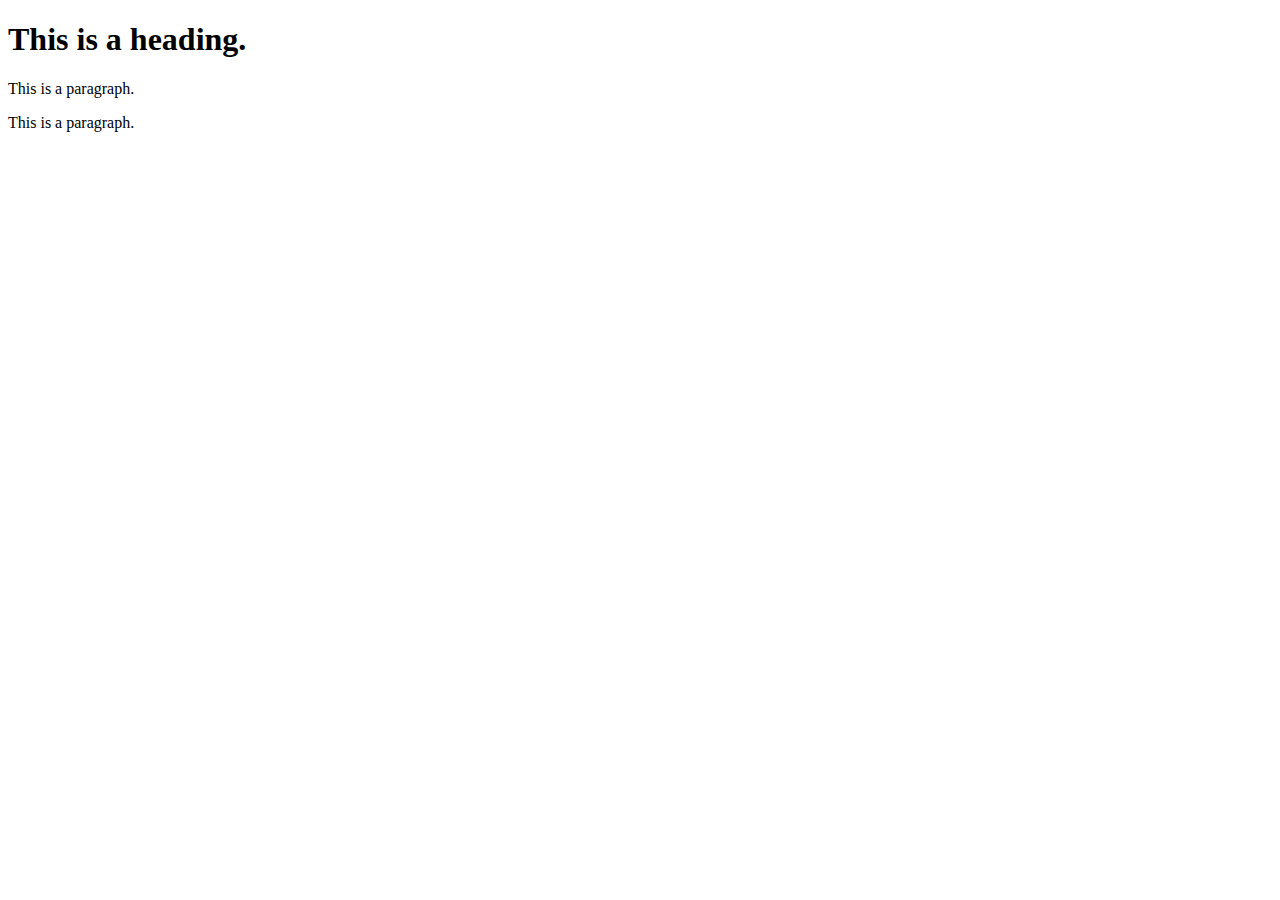
<file: html_css/index.html>
<!DOCTYPE html>
<html lang="en">
  <head>
    <meta charset="UTF-8" />
    <title>Title here</title>
  </head>
  <body>
    <h1>This is a heading.</h1>
    <p>This is a paragraph.</p>
    <p>This is a paragraph.</p>
  </body>
</html>
</file>
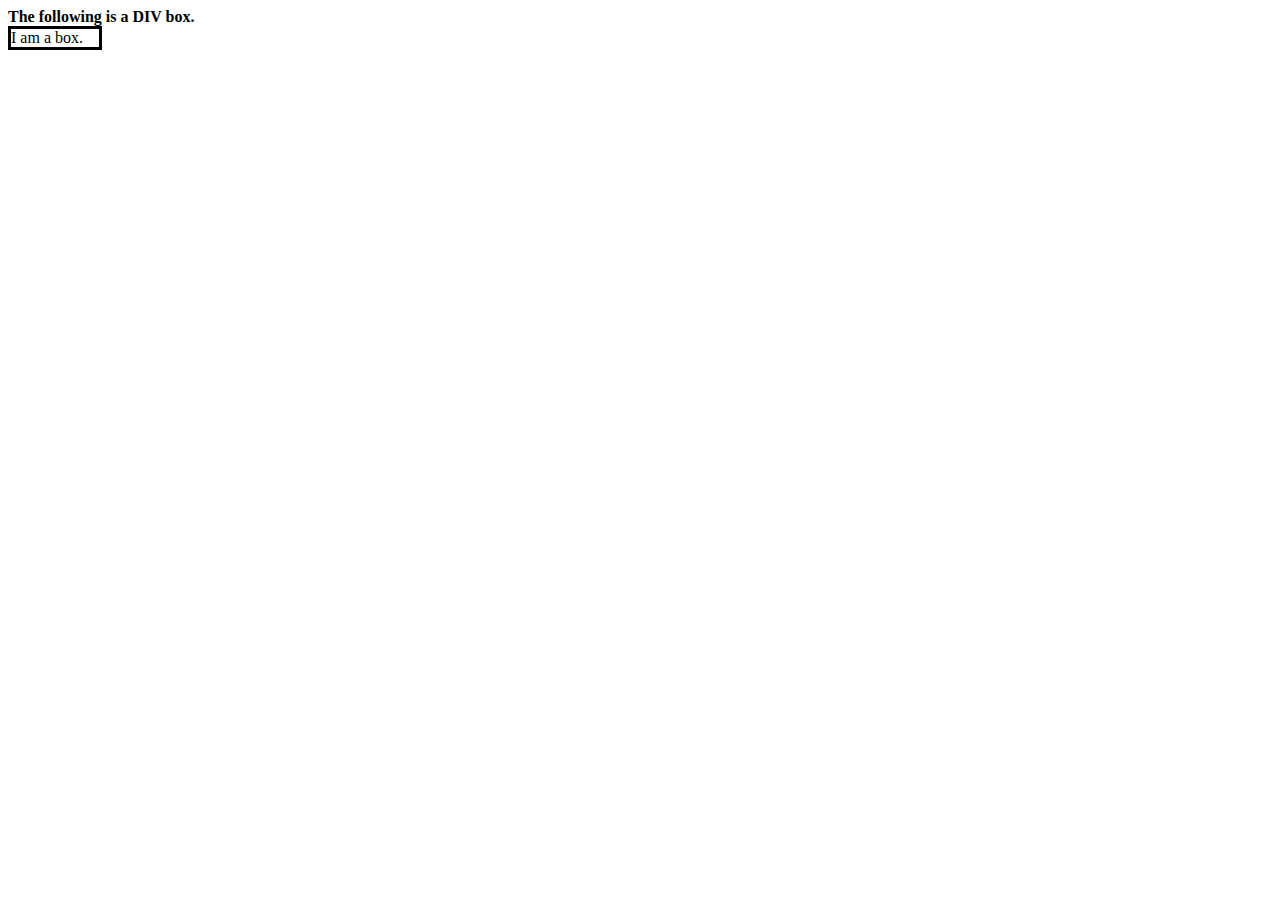
<file: html_css/html03.html>
<!DOCTYPE html>
<html lang="en">
  <head>
    <meta charset="UTF-8" />
    <meta http-equiv="X-UA-Compatible" content="IE=edge" />
    <meta name="viewport" content="width=device-width, initial-scale=1.0" />
    <title>Document</title>
    <style>
      .box {
        display: block;
        /* display: inline; */
        /* display: inline-block;*/
        /* display: none;*/
        border-style: solid;
        border-color: black;
        width: 7%;
      }
    </style>
  </head>
  <body>
    <b>The following is a DIV box.</b>
    <div class="box">I am a box.</div>
  </body>
</html>
</file>
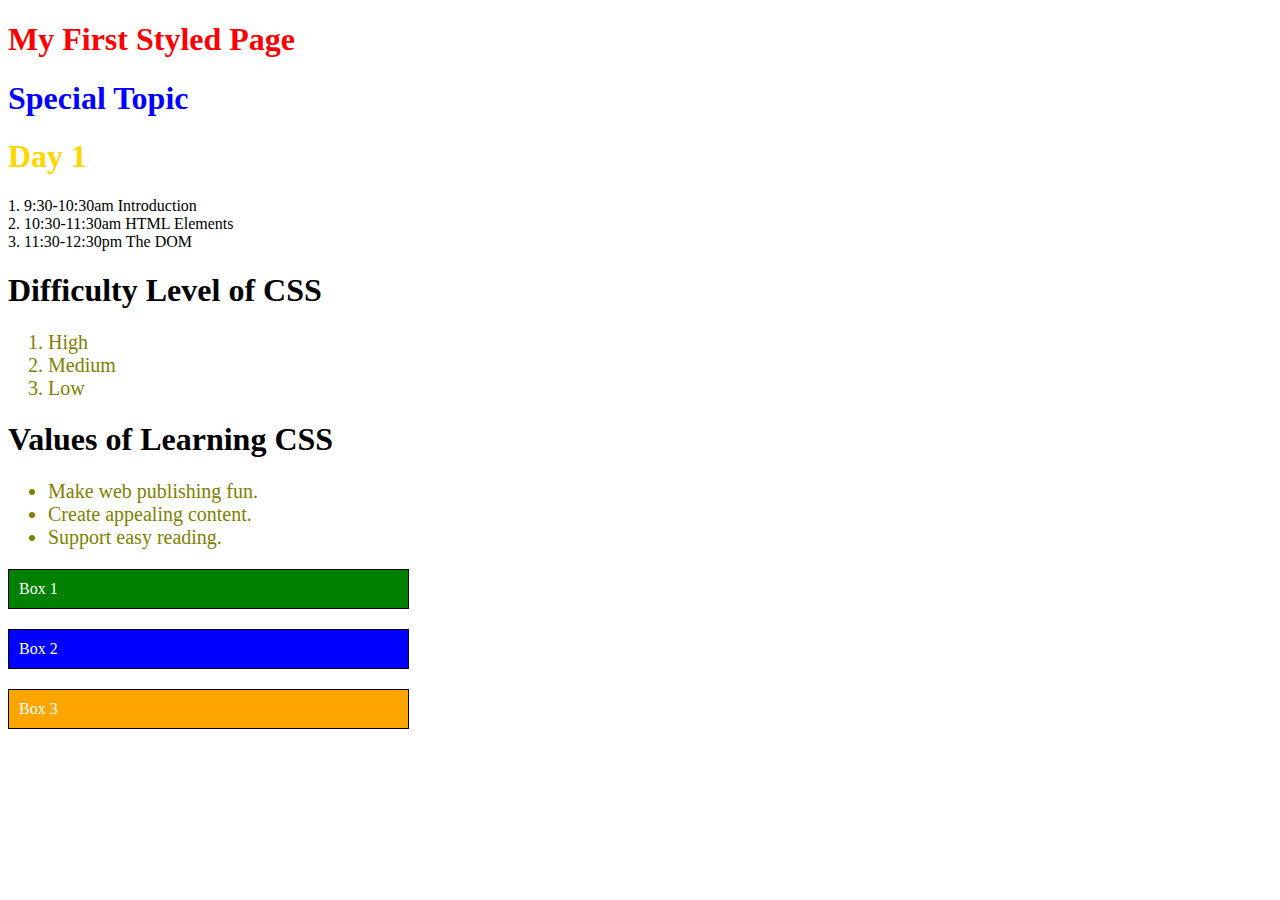
<file: html_css/html04.html>
<!DOCTYPE html>
<html lang="en">
<head>
    <meta charset="UTF-8">
    <meta http-equiv="X-UA-Compatible" content="IE=edge">
    <meta name="viewport" content="width=device-width, initial-scale=1.0">
    <title>Document</title>
    <style>
        h1.first_page {                 /* 1.1 Multiple selectors combining h1 and .first_page. */
            color:red;
        }

        h1.first_page#special {         /* 1.1 Multiple selectors combining h1, .first_page and #special. */
            color:blue;
        }

        .rundown .morning h1 {          /* 1.2 Grand-parent, parent, and child relationship. */
            color: gold;
        }

        .levels, .values {              /* 1.3 Same styles for different targets separated with comma. */
            font-size:20px;
            color:olive;
        }

        .box {                           /* 2. Apply multiple class selectors to target. */
            padding: 10px;
            border-style: solid;
            border-width: 1px;
            border-color: black;
            width:30%;
            margin: 20px 0px 2px 0px;
        }

        .box-1 {
            background-color: green;
            color: white;
        }

        .box-2 {
            background-color: blue;
            color: white;
        }

        .box-3 {
            background-color: orange;
            color: white;
        }

    </style>
</head>
<body>
    <h1 class="first_page">My First Styled Page</h1>
    <h1 class="first_page" id="special">Special Topic</h1>
    <div class="rundown">
        <div class="morning">
          <h1>Day 1</h1>
          1. 9:30-10:30am Introduction<br>
          2. 10:30-11:30am HTML Elements<br>
          3. 11:30-12:30pm The DOM<br>
        </div>
    </div>
    <h1>Difficulty Level of CSS</h1>
    <ol class="levels">
        <li>High</li>
        <li>Medium</li>
        <li>Low</li>
    </ol>
    <h1>Values of Learning CSS</h1>
    <ul class="values">
        <li>Make web publishing fun.</li>
        <li>Create appealing content.</li>
        <li>Support easy reading.</li>
    </ul>
    <div class='box box-1'><!-- Apply multple class selectors to target div combining box and box-1 classes. -->
            Box 1
    </div>
    <div class='box box-2'><!-- Apply multple class selectors to target div combining box and box-2 classes. -->
            Box 2
    </div>
    <div class='box box-3'><!-- Apply multple class selectors to target div combining box and box-3 classes. -->
            Box 3
    </div>
</body>
</html>
</file>
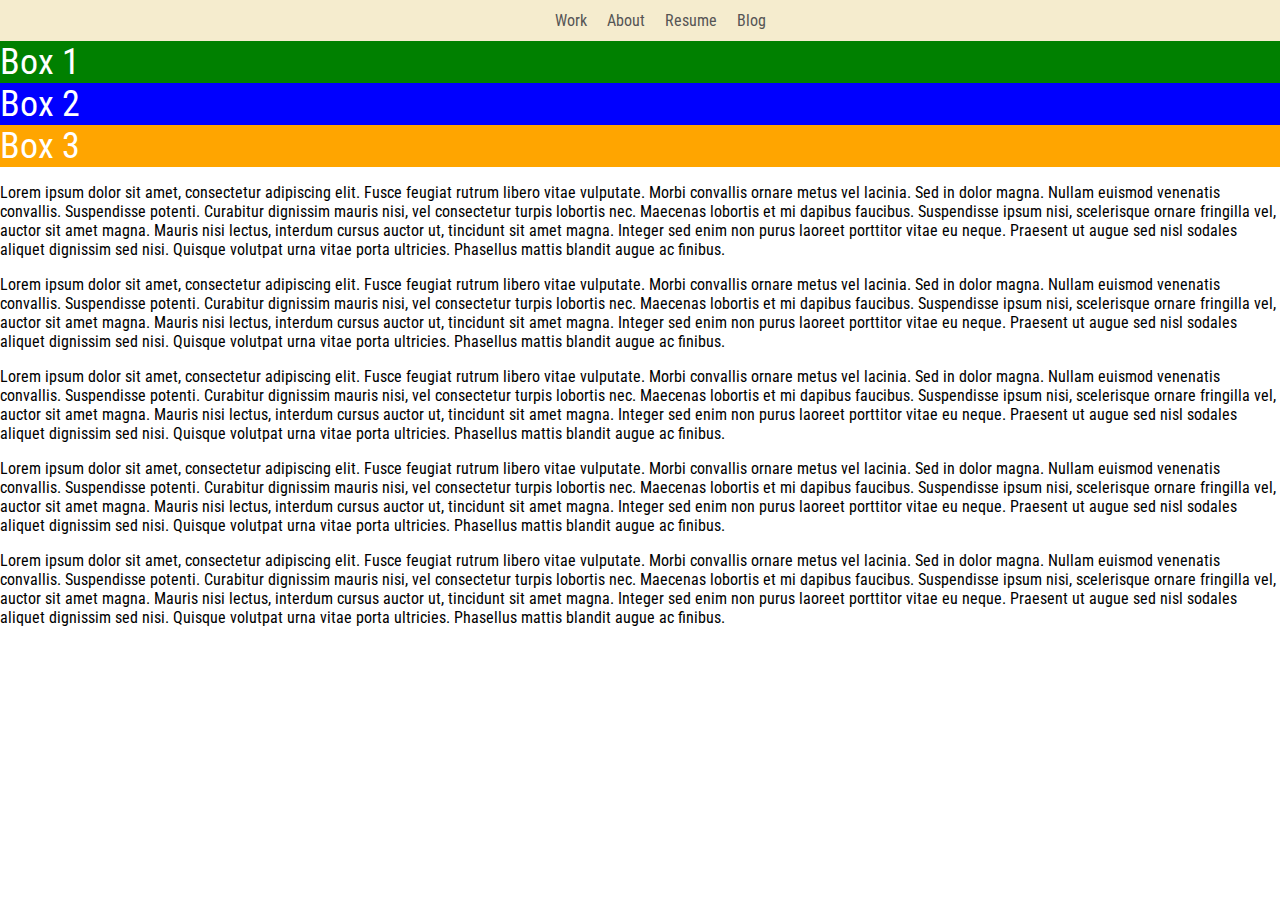
<file: html_css/html05.html>
<!DOCTYPE html>
<html lang="en">
  <head>
    <meta charset="UTF-8" />
    <meta name="viewport" content="width=device-width, initial-scale=1.0" />
    <title>Document</title>
    <link rel="preconnect" href="https://fonts.googleapis.com" />
    <link rel="preconnect" href="https://fonts.gstatic.com" crossorigin />
    <link
      href="https://fonts.googleapis.com/css2?family=Roboto+Condensed:ital,wght@0,400;1,200&family=Roboto:wght@300;400&display=swap"
      rel="stylesheet"
    />

    <style>
      body {
        margin: 0;
        padding: 0;
        font-family: "Roboto", sans-serif;
        font-family: "Roboto Condensed", sans-serif;
      }

      ul {
        list-style-type: none;
        display: flex;
        flex-direction: row;
        margin-block-start: 0.7em;
        margin-block-end: 0.7em;
      }

      ul li a {
        color: #555;
        padding: 10px;
        background-color: #f5ecce;
        text-decoration: none;
      }

      ul li a:hover {
        background-color: #555;
        color: #f5ecce;
        display: inline;
      }

      .container {
      }

      .container#navbar {
        display: flex;
        flex-direction: row;
        justify-content: center;
        align-items: center;
        background-color: #f5ecce;
      }

      .box-1 {
        background-color: green;
        color: white;
        position: static;
        left: 200px;
        top: 50px;
      }

      .box {
        font-size: 36px;
      }

      .box-2 {
        background-color: blue;
        color: white;
      }

      .box-3 {
        background-color: orange;
        color: white;
      }
    </style>
  </head>
  <body>
    <div class="container" id="navbar">
      <nav>
        <ul>
          <li><a href="#">Work</a></li>
          <li><a href="#">About</a></li>
          <li><a href="#">Resume</a></li>
          <li><a href="#">Blog</a></li>
        </ul>
      </nav>
    </div>
    <div class="container">
      <div class="box box-1">
        <!-- Apply multple class selectors to target div combining box and box-1 classes. -->
        Box 1
      </div>
      <div class="box box-2">
        <!-- Apply multple class selectors to target div combining box and box-2 classes. -->
        Box 2
      </div>
      <div class="box box-3">
        <!-- Apply multple class selectors to target div combining box and box-3 classes. -->
        Box 3
      </div>
      <p>
        Lorem ipsum dolor sit amet, consectetur adipiscing elit. Fusce feugiat
        rutrum libero vitae vulputate. Morbi convallis ornare metus vel lacinia.
        Sed in dolor magna. Nullam euismod venenatis convallis. Suspendisse
        potenti. Curabitur dignissim mauris nisi, vel consectetur turpis
        lobortis nec. Maecenas lobortis et mi dapibus faucibus. Suspendisse
        ipsum nisi, scelerisque ornare fringilla vel, auctor sit amet magna.
        Mauris nisi lectus, interdum cursus auctor ut, tincidunt sit amet magna.
        Integer sed enim non purus laoreet porttitor vitae eu neque. Praesent ut
        augue sed nisl sodales aliquet dignissim sed nisi. Quisque volutpat urna
        vitae porta ultricies. Phasellus mattis blandit augue ac finibus.
      </p>
      <p>
        Lorem ipsum dolor sit amet, consectetur adipiscing elit. Fusce feugiat
        rutrum libero vitae vulputate. Morbi convallis ornare metus vel lacinia.
        Sed in dolor magna. Nullam euismod venenatis convallis. Suspendisse
        potenti. Curabitur dignissim mauris nisi, vel consectetur turpis
        lobortis nec. Maecenas lobortis et mi dapibus faucibus. Suspendisse
        ipsum nisi, scelerisque ornare fringilla vel, auctor sit amet magna.
        Mauris nisi lectus, interdum cursus auctor ut, tincidunt sit amet magna.
        Integer sed enim non purus laoreet porttitor vitae eu neque. Praesent ut
        augue sed nisl sodales aliquet dignissim sed nisi. Quisque volutpat urna
        vitae porta ultricies. Phasellus mattis blandit augue ac finibus.
      </p>
      <p>
        Lorem ipsum dolor sit amet, consectetur adipiscing elit. Fusce feugiat
        rutrum libero vitae vulputate. Morbi convallis ornare metus vel lacinia.
        Sed in dolor magna. Nullam euismod venenatis convallis. Suspendisse
        potenti. Curabitur dignissim mauris nisi, vel consectetur turpis
        lobortis nec. Maecenas lobortis et mi dapibus faucibus. Suspendisse
        ipsum nisi, scelerisque ornare fringilla vel, auctor sit amet magna.
        Mauris nisi lectus, interdum cursus auctor ut, tincidunt sit amet magna.
        Integer sed enim non purus laoreet porttitor vitae eu neque. Praesent ut
        augue sed nisl sodales aliquet dignissim sed nisi. Quisque volutpat urna
        vitae porta ultricies. Phasellus mattis blandit augue ac finibus.
      </p>
      <p>
        Lorem ipsum dolor sit amet, consectetur adipiscing elit. Fusce feugiat
        rutrum libero vitae vulputate. Morbi convallis ornare metus vel lacinia.
        Sed in dolor magna. Nullam euismod venenatis convallis. Suspendisse
        potenti. Curabitur dignissim mauris nisi, vel consectetur turpis
        lobortis nec. Maecenas lobortis et mi dapibus faucibus. Suspendisse
        ipsum nisi, scelerisque ornare fringilla vel, auctor sit amet magna.
        Mauris nisi lectus, interdum cursus auctor ut, tincidunt sit amet magna.
        Integer sed enim non purus laoreet porttitor vitae eu neque. Praesent ut
        augue sed nisl sodales aliquet dignissim sed nisi. Quisque volutpat urna
        vitae porta ultricies. Phasellus mattis blandit augue ac finibus.
      </p>
      <p>
        Lorem ipsum dolor sit amet, consectetur adipiscing elit. Fusce feugiat
        rutrum libero vitae vulputate. Morbi convallis ornare metus vel lacinia.
        Sed in dolor magna. Nullam euismod venenatis convallis. Suspendisse
        potenti. Curabitur dignissim mauris nisi, vel consectetur turpis
        lobortis nec. Maecenas lobortis et mi dapibus faucibus. Suspendisse
        ipsum nisi, scelerisque ornare fringilla vel, auctor sit amet magna.
        Mauris nisi lectus, interdum cursus auctor ut, tincidunt sit amet magna.
        Integer sed enim non purus laoreet porttitor vitae eu neque. Praesent ut
        augue sed nisl sodales aliquet dignissim sed nisi. Quisque volutpat urna
        vitae porta ultricies. Phasellus mattis blandit augue ac finibus.
      </p>
    </div>
  </body>
</html>
</file>
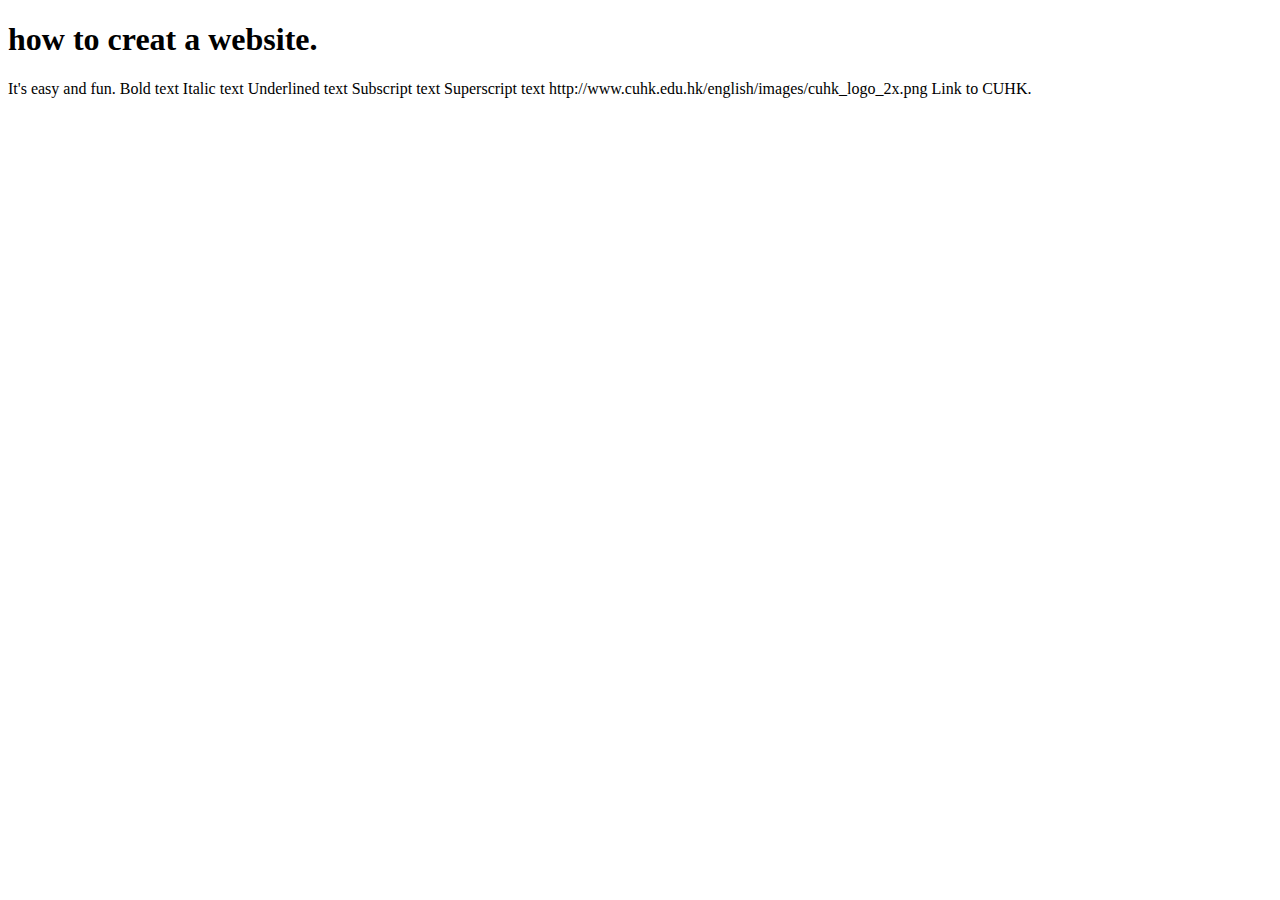
<file: html_css/text.html>
<!DOCTYPE html>
<html lang="en">
<head>
    <meta charset="UTF-8">
    <meta name="viewport" content="width=device-width, initial-scale=1.0">
    <title>Document</title>
</head>
<body>
    <h1>how to creat a website.</h1>
    <p>It's easy and fun.
    Bold text
    Italic text
    Underlined text
    Subscript text
    Superscript text
    http://www.cuhk.edu.hk/english/images/cuhk_logo_2x.png
    Link to CUHK.</p>
</body>
</html>
</file>
